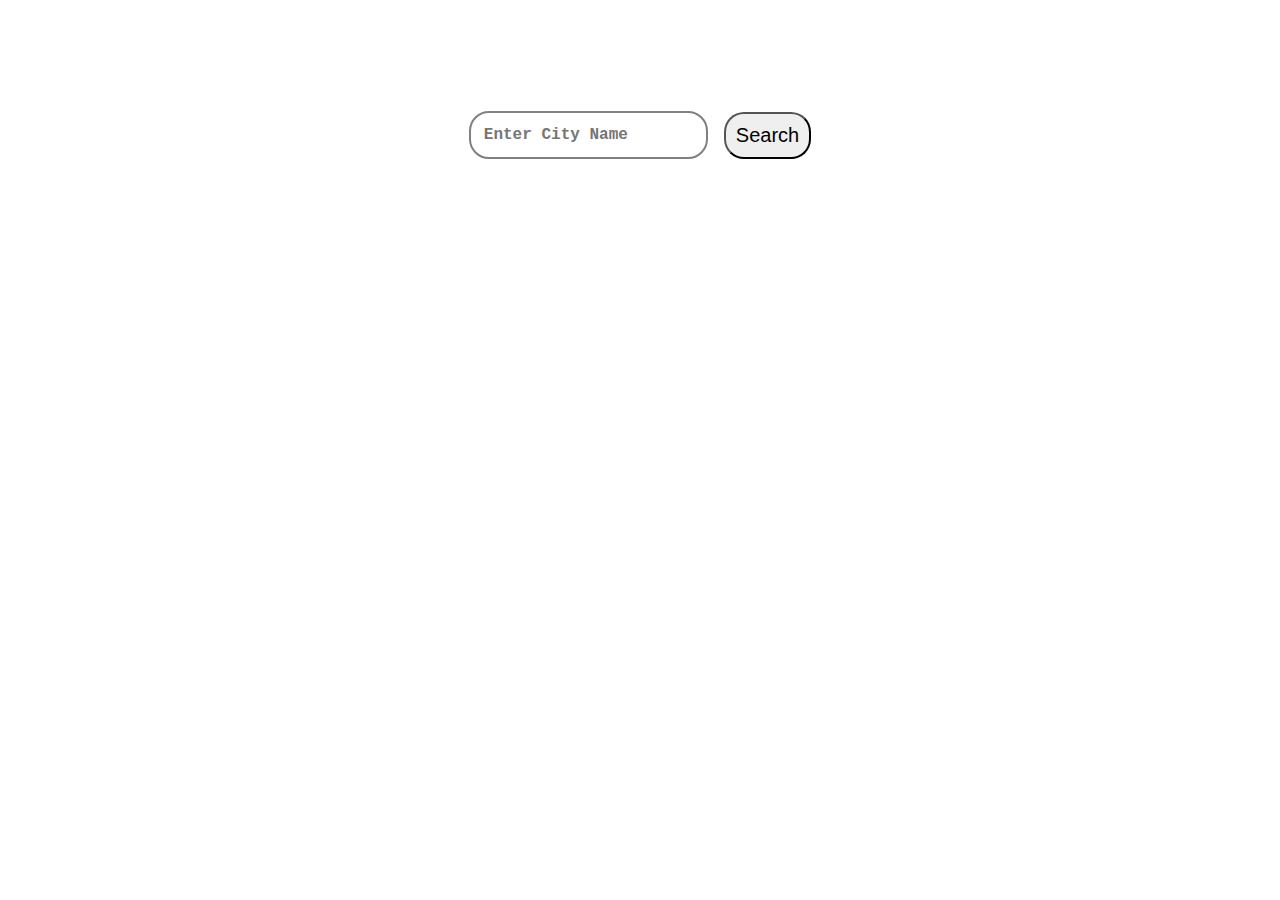
<file: Practice Question/Pr9/weather-app/index.html>
<!DOCTYPE html>
<html lang="en">
  <head>
    <meta charset="UTF-8" />
    <meta name="viewport" content="width=device-width, initial-scale=1.0" />
    <title>Weatther App</title>
    <link rel="stylesheet" href="style.css" />
  </head>
  <body>
    <div class="container">
      <input id="cityname" type="text" placeholder="Enter City Name " />
      <button id="search-button">Search</button>
    </div>
    <div class="showResults">
      <h3 id="cityName"></h3>
      <h4 id="cityTime"></h4>
      <p id="cityTemp"></p>
    </div>

    <!-- --------------------------- -->
    <script src="script.js"></script>
  </body>
</html>
</file>
<file: Practice Question/Pr9/weather-app/style.css>
* {
  margin: 0;
  padding: 0;
  box-sizing: border-box;
}
.container {
  display: flex;
  justify-content: center;
  align-items: center;
  height: 30vh;
  gap: 1rem;
}
input {
  padding: 13px;
  border: 2px solid gray;
  border-radius: 20px;
  color: black;
  font-size: 16px;
  font-family: "Courier New", Courier, monospace;
  font-weight: bolder;
}
button {
  font-size: 20px;
  padding: 10px;
  border-radius: 20px;
  font-family: "Franklin Gothic Medium", "Arial Narrow", Arial, sans-serif;
}

h3 {
  font-size: 25px;
}

.showResults{
    line-height: 2;
}
</file>
